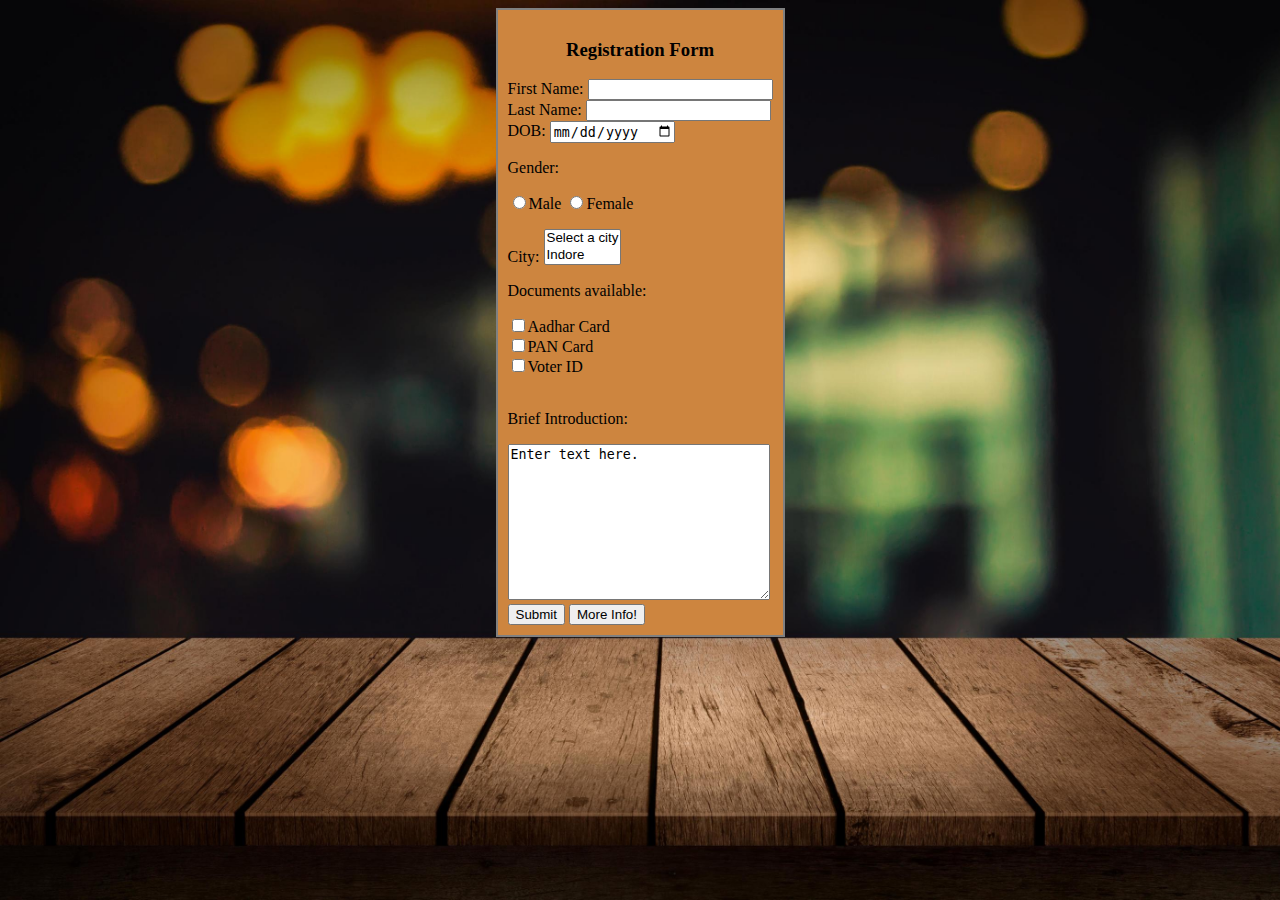
<file: Registration_Form.html>
<!DOCTYPE html>
<html lang="en">

<head>
    <meta charset="UTF-8">
    <meta http-equiv="X-UA-Compatible" content="IE=edge">
    <meta name="viewport" content="width=device-width, initial-scale=1.0">
    <link rel="stylesheet" href="form_style.css">
    <link rel="icon" href="icon.svg" type="image">
    <title>Registration Form</title>
</head>

<body>
    <div class="border center color">
        <form autocomplete="on">
            <h3>Registration Form</h3>
            <label for="fname">First Name: </label><input type="text" id="fname" name="fname"><br>
            <label for="lname">Last Name: </label><input type="text" id="lname" name="lname"><br>

            <label for="dob">DOB: </label><input type="date" name="dob" id="dob">

            <p>Gender:</p>
            <input type="radio" id="m" name="Gender"><label for="m">Male</label>
            <input type="radio" id="f" name="Gender"><label for="f">Female</label><br>

            <p>City:
                <select name="city" id="city" size="2">
                    <option value="">Select a city</option>
                    <option value="indore">Indore</option>
                    <option value="pune">Pune</option>
                    <option value="banglore">Banglore</option>
                    <option value="hyderabad">Hyderabad</option>
                </select>
            </p>
            <p>Documents available: </p>
            <input type="checkbox" id="aadhar"><label for="aadhar">Aadhar Card</label><br>
            <input type="checkbox" id="pan"><label for="pan">PAN Card</label><br>
            <input type="checkbox" id="voter_id"><label for="voter_id">Voter ID</label><br><br>

            <p>Brief Introduction: </p>
            <textarea name="Message" id="txt" cols="30" rows="10">Enter text here.</textarea><br>
            <input type="submit" value="Submit">
            <input type="button" onclick="alert('Visit w3schools for more info!')" value="More Info!">
        </form>
    </div>
</body>

</html>
</file>
<file: form_style.css>
body {
    background-image: url(Travel.jpg);
    background-color: #cccccc;
    /* background-repeat: no-repeat;
    background-position: 50px 300px; */
    background-attachment: fixed;
    background-size: cover;
}

h3 {
    text-align: center;
}

.border {
    border: 2px solid grey;
    height: fit-content;
    width: fit-content;
}

.center {
    text-align: left;
    margin: auto;
    padding: 10px;
}

.color {
    background-color: peru;
}

/* class for specific element */
p.red {
    color: red;
}
</file>
